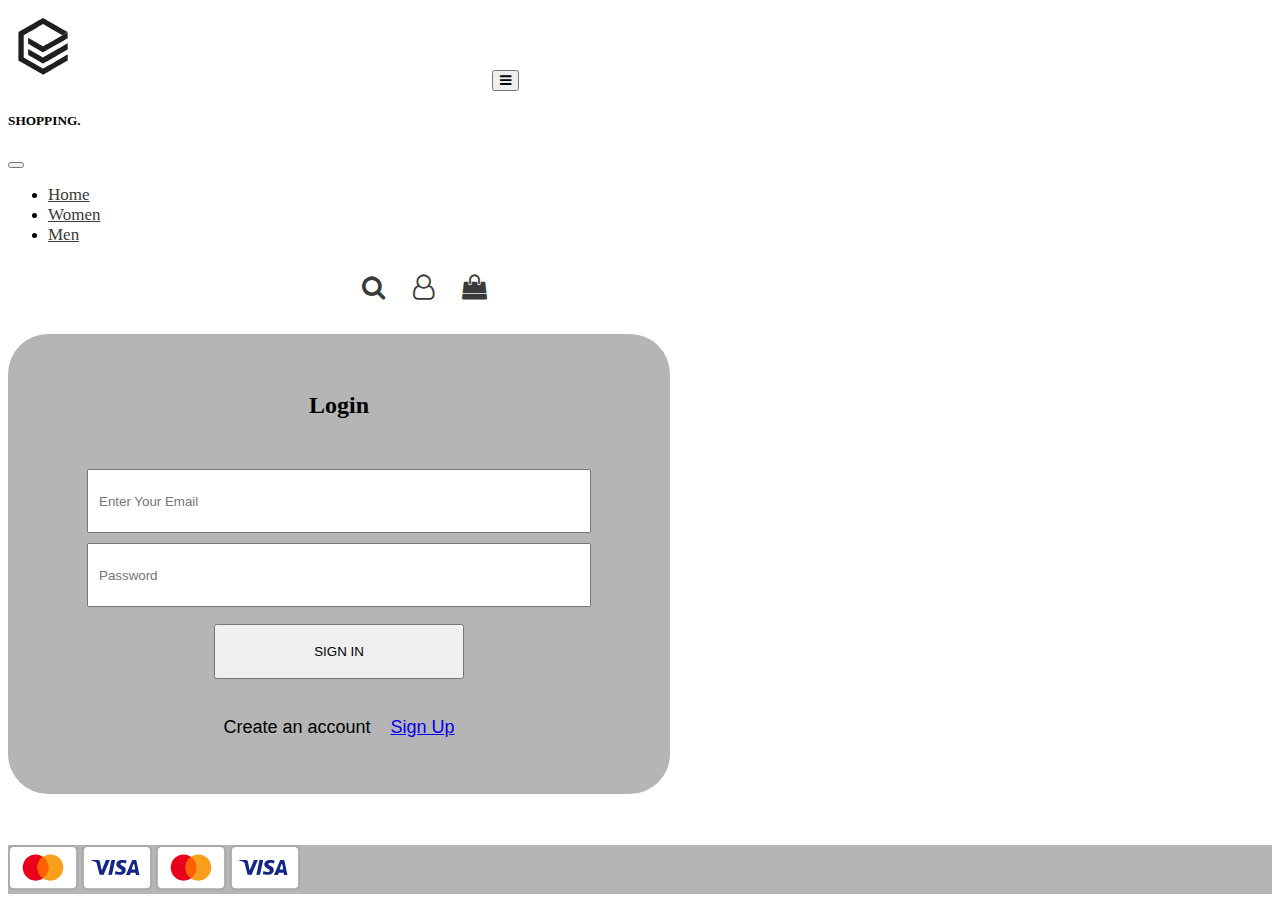
<file: account login.html>
<!DOCTYPE html>
<html lang="en">
<head>
    <meta charset="UTF-8">
    <meta name="viewport" content="width=device-width, initial-scale=1.0">
<!--bootstrab link -->
<link href="https://cdn.jsdelivr.net/npm/bootstrap@5.1.3/dist/css/bootstrap.min.css" rel="stylesheet" 
integrity="sha384-1BmE4kWBq78iYhFldvKuhfTAU6auU8tT94WrHftjDbrCEXSU1oBoqyl2QvZ6jIW3" crossorigin="anonymous">
<script src="https://cdn.jsdelivr.net/npm/bootstrap@5.1.3/dist/js/bootstrap.bundle.min.js"
integrity="sha384-ka7Sk0Gln4gmtz2MlQnikT1wXgYsOg+OMhuP+IlRH9sENBO0LRn5q+8nbTov4+1p"
crossorigin="anonymous"></script>
<!--font awesome link -->
<link rel="stylesheet" href="https://cdnjs.cloudflare.com/ajax/libs/font-awesome/4.7.0/css/font-awesome.min.css">
<link href="https://fonts.googleapis.com/css2?family=Libre+Baskerville:ital,wght@0,400;0,700;1,400&display=swap" rel="stylesheet">
<!-- css link -->
<link rel="stylesheet" href="sheet.css">
    <title>Log In</title>
</head>
 <!-- part one top bar -->
 <div id="topbar">
  <nav class="navbar navbar-expand-lg "> 
      <div class="container-fluid">
          <img src="logo.svg" id="logo">
          <button class="navbar-toggler" type="button" data-bs-toggle="offcanvas" data-bs-target="#offcanvasNavbar" aria-controls="offcanvasNavbar" aria-expanded="false" aria-label="Toggle navigation">
              <span class="navbar-toggler-icon">
                  <i class="fa fa-bars" aria-hidden="true" id="closebar"></i>
              </span>
          </button>
          <!-- Navbar content -->
          <div class="offcanvas offcanvas-end" tabindex="-1" id="offcanvasNavbar" aria-labelledby="offcanvasNavbarLabel">
              <div class="offcanvas-header">
                  <h5 class="offcanvas-title" id="offcanvasNavbarLabel">SHOPPING.</h5>
                  <button type="button" class="btn-close text-reset" data-bs-dismiss="offcanvas" aria-label="Close"></button>
              </div>
              <div class="offcanvas-body ">
                  <!-- Navigation links -->
                  <ul class="navbar-nav me-auto mb-2 mb-lg-0">
                      <li class="nav-item">
                        <a class="nav-link active" aria-current="page" href="./index.html">Home</a>
                      </li>
                      <li class="nav-item">
                        <a class="nav-link" href="./womensection.html">Women</a>
                      </li>
                      <li class="nav-item">
                        <a class="nav-link" href="./mensection.html">Men</a>
                      </li>
                    </ul>
                      <div id="icons">
                             <a href=""><i class="fa fa-search" aria-hidden="true"></i></a>
                              <a href="./account login.html"><i class="fa fa-user-o" aria-hidden="true"></i></a>
                              <a href=""><i class="fa fa-shopping-bag" aria-hidden="true"></i></a>
                      </div>
              </div>
          </div>

      </div>
  </nav>
</div>
<!--log in page content-->
<div>
    <div id="login" class="container">
        <h2>Login</h2>
        <form>
            <input type="email" id="mail" placeholder="Enter Your Email">
            <p id="p_mail">This field can not be empty</p>
            <input type="password" id="password" placeholder="Password">
            <p id="p_pass">This field can not be empty</p>
            <button type="button" class="btn btn-dark" id="submit">SIGN IN</button>
            <pre>Create an account    <a href="./account signup.html">Sign Up</a></pre>
        </form>

    </div>
</div>
<!--Footer-->
<div id="footer">
    <div class="container">
            <img src="download (1).svg" width="70px">
            <img src="download (2).svg" width="70px">
            <img src="download (1).svg" width="70px">
            <img src="download (2).svg" width="70px">
    </div>
</div>
<script src="form.js"></script>
</body>
</html>
</file>
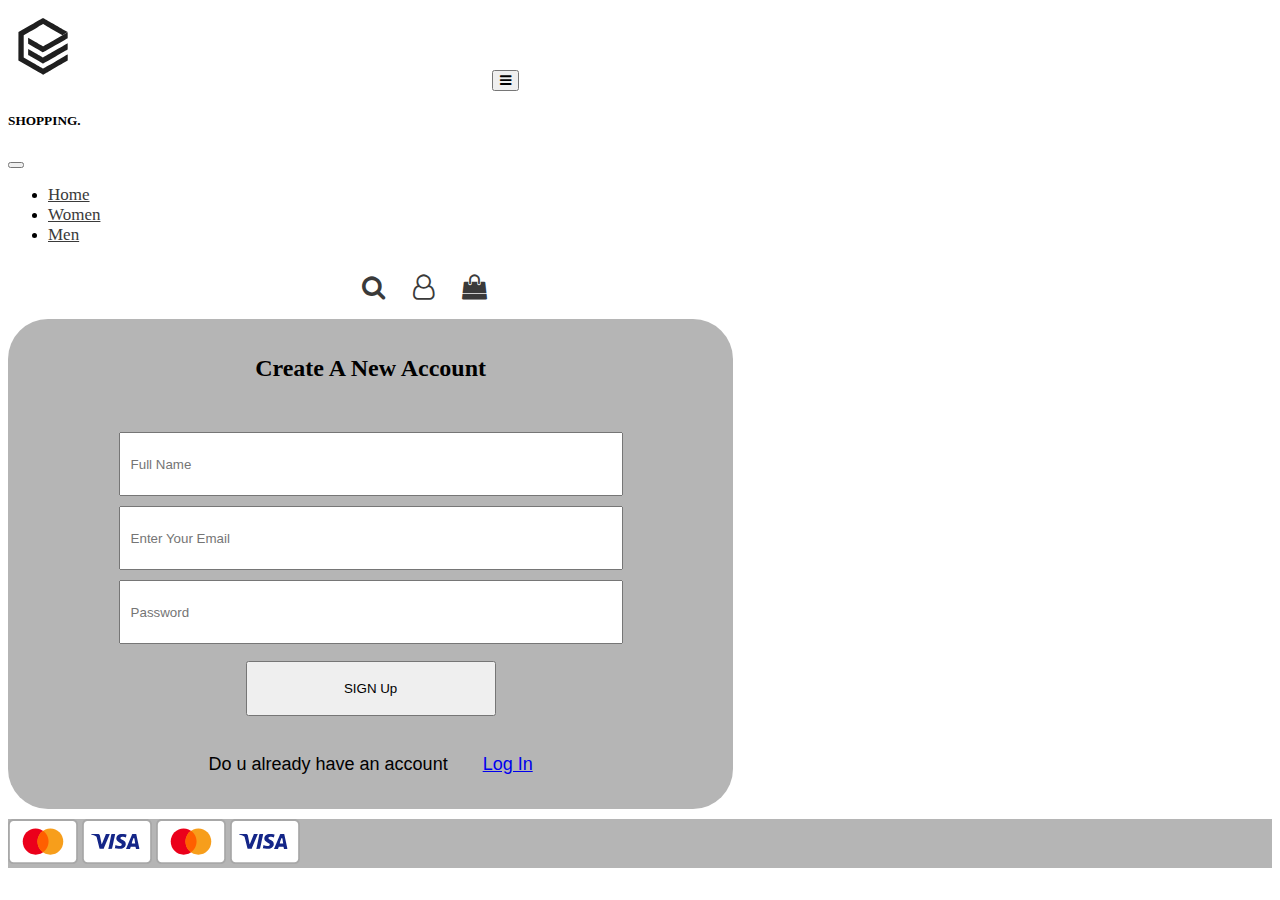
<file: account signup.html>
<!DOCTYPE html>
<html lang="en">
<head>
    <meta charset="UTF-8">
    <meta name="viewport" content="width=device-width, initial-scale=1.0">
<!--bootstrab link -->
<link href="https://cdn.jsdelivr.net/npm/bootstrap@5.1.3/dist/css/bootstrap.min.css" rel="stylesheet" 
integrity="sha384-1BmE4kWBq78iYhFldvKuhfTAU6auU8tT94WrHftjDbrCEXSU1oBoqyl2QvZ6jIW3" crossorigin="anonymous">
<script src="https://cdn.jsdelivr.net/npm/bootstrap@5.1.3/dist/js/bootstrap.bundle.min.js"
integrity="sha384-ka7Sk0Gln4gmtz2MlQnikT1wXgYsOg+OMhuP+IlRH9sENBO0LRn5q+8nbTov4+1p"
crossorigin="anonymous"></script>
<!--font awesome link -->
<link rel="stylesheet" href="https://cdnjs.cloudflare.com/ajax/libs/font-awesome/4.7.0/css/font-awesome.min.css">
<link href="https://fonts.googleapis.com/css2?family=Libre+Baskerville:ital,wght@0,400;0,700;1,400&display=swap" rel="stylesheet">
<!-- css link -->
<link rel="stylesheet" href="sheet.css">
    <title>Sign Up</title>
</head>
<body>
     <!-- part one top bar -->
     <div id="topbar">
      <nav class="navbar navbar-expand-lg "> 
          <div class="container-fluid">
              <img src="logo.svg" id="logo">
              <button class="navbar-toggler" type="button" data-bs-toggle="offcanvas" data-bs-target="#offcanvasNavbar" aria-controls="offcanvasNavbar" aria-expanded="false" aria-label="Toggle navigation">
                  <span class="navbar-toggler-icon">
                      <i class="fa fa-bars" aria-hidden="true" id="closebar"></i>
                  </span>
              </button>
              <!-- Navbar content -->
              <div class="offcanvas offcanvas-end" tabindex="-1" id="offcanvasNavbar" aria-labelledby="offcanvasNavbarLabel">
                  <div class="offcanvas-header">
                      <h5 class="offcanvas-title" id="offcanvasNavbarLabel">SHOPPING.</h5>
                      <button type="button" class="btn-close text-reset" data-bs-dismiss="offcanvas" aria-label="Close"></button>
                  </div>
                  <div class="offcanvas-body ">
                      <!-- Navigation links -->
                      <ul class="navbar-nav me-auto mb-2 mb-lg-0">
                          <li class="nav-item">
                            <a class="nav-link active" aria-current="page" href="./index.html">Home</a>
                          </li>
                          <li class="nav-item">
                            <a class="nav-link" href="./womensection.html">Women</a>
                          </li>
                          <li class="nav-item">
                            <a class="nav-link" href="./mensection.html">Men</a>
                          </li>
                        </ul>
                          <div id="icons">
                                 <a href=""><i class="fa fa-search" aria-hidden="true"></i></a>
                                  <a href="./account login.html"><i class="fa fa-user-o" aria-hidden="true"></i></a>
                                  <a href=""><i class="fa fa-shopping-bag" aria-hidden="true"></i></a>
                          </div>
                  </div>
              </div>

          </div>
      </nav>
  </div>
<!--sign up page content-->
<div>
  <div id="sign" class="container">
      <h2>Create A New Account</h2>
      <form>
          <input type="text" id="name" placeholder="Full Name" id="name">
          <p id="p_name">This field can not be empty</p>
          <input type="email" id="mail" placeholder="Enter Your Email">
          <p id="p_mail">This field can not be empty</p>
          <input type="password" id="password" placeholder="Password">
          <p id="p_pass">This field can not be empty</p>
          <button type="button" class="btn btn-dark" id="submitSign">SIGN Up</button>
          <pre>Do u already have an account       <a href="./account login.html">Log In</a></pre>
      </form>

  </div>
</div>
<!--Footer-->
<div id="footer">
    <div class="container">
            <img src="download (1).svg" width="70px">
            <img src="download (2).svg" width="70px">
            <img src="download (1).svg" width="70px">
            <img src="download (2).svg" width="70px">
    </div>
</div>
<script src="form.js"></script>
</body>
</html>
</file>
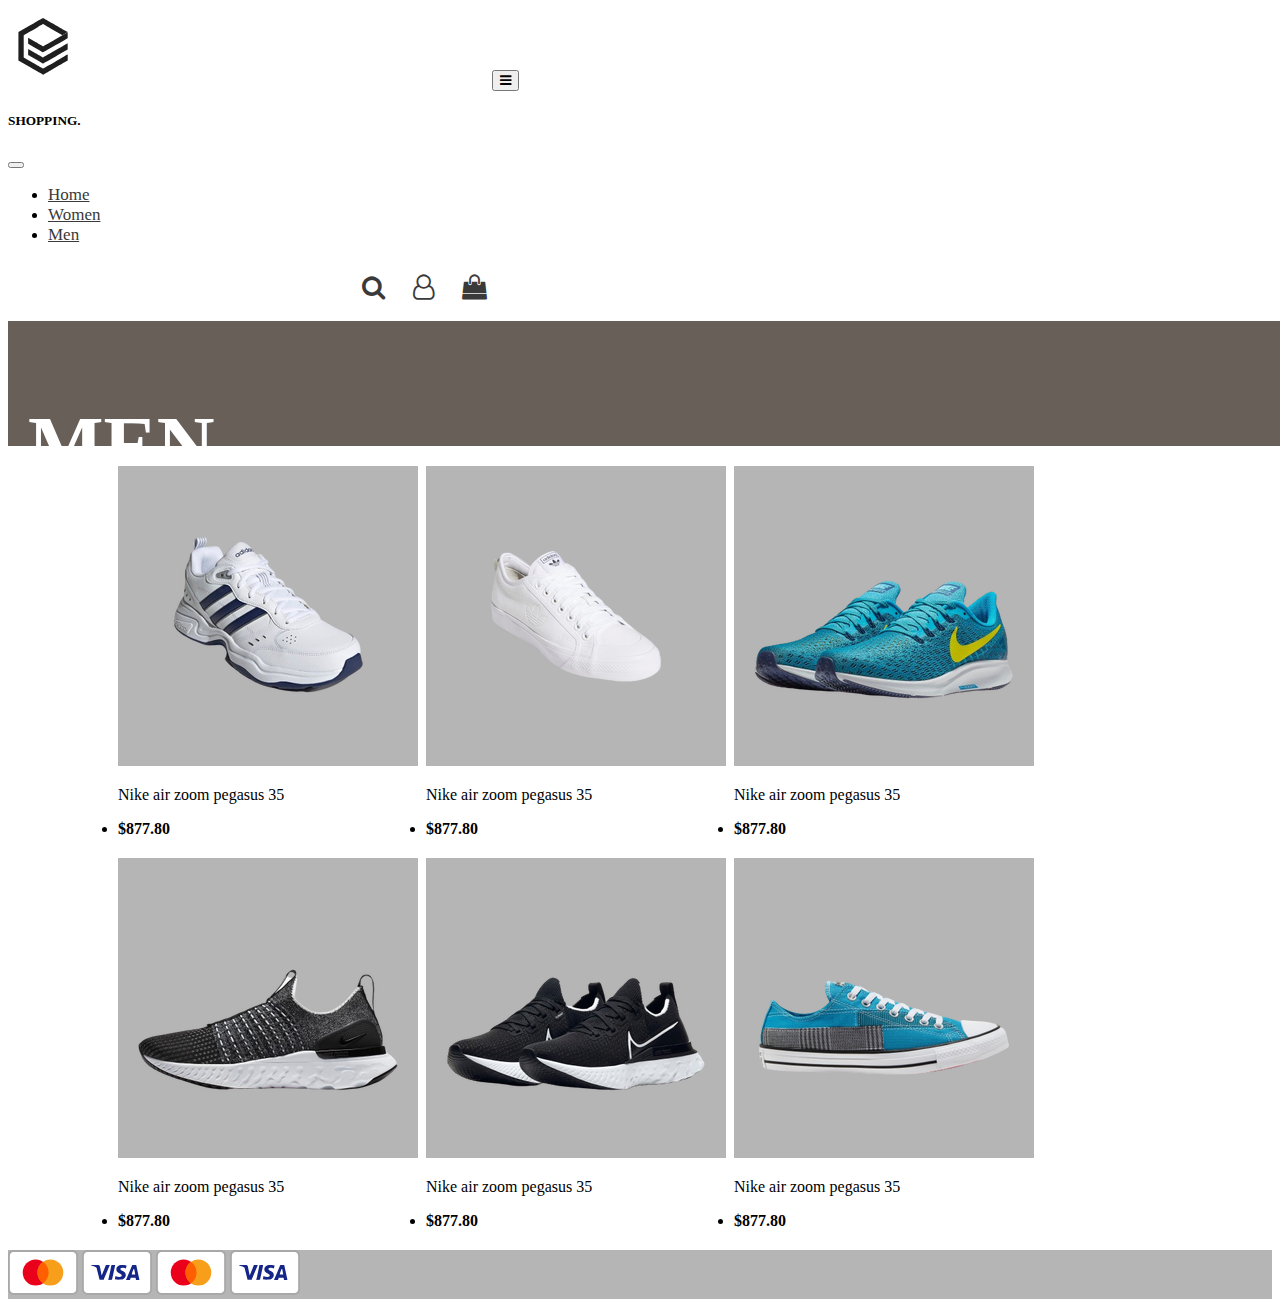
<file: mensection.html>
<!DOCTYPE html>
<html lang="en">
<head>
    <meta charset="UTF-8">
    <meta name="viewport" content="width=device-width, initial-scale=1.0">
<!--bootstrab link -->
<link href="https://cdn.jsdelivr.net/npm/bootstrap@5.1.3/dist/css/bootstrap.min.css" rel="stylesheet" 
integrity="sha384-1BmE4kWBq78iYhFldvKuhfTAU6auU8tT94WrHftjDbrCEXSU1oBoqyl2QvZ6jIW3" crossorigin="anonymous">
<script src="https://cdn.jsdelivr.net/npm/bootstrap@5.1.3/dist/js/bootstrap.bundle.min.js"
integrity="sha384-ka7Sk0Gln4gmtz2MlQnikT1wXgYsOg+OMhuP+IlRH9sENBO0LRn5q+8nbTov4+1p"
crossorigin="anonymous"></script>
<!--font awesome link -->
<link rel="stylesheet" href="https://cdnjs.cloudflare.com/ajax/libs/font-awesome/4.7.0/css/font-awesome.min.css">
<link href="https://fonts.googleapis.com/css2?family=Libre+Baskerville:ital,wght@0,400;0,700;1,400&display=swap" rel="stylesheet">
<!-- css link -->
<link rel="stylesheet" href="sheet.css">
    <title>MEN sections.</title>
</head>
<body>

     <!-- part one top bar -->
    <div id="topbar">
      <nav class="navbar navbar-expand-lg "> 
          <div class="container-fluid">
              <img src="logo.svg" id="logo">
              <button class="navbar-toggler" type="button" data-bs-toggle="offcanvas" data-bs-target="#offcanvasNavbar" aria-controls="offcanvasNavbar" aria-expanded="false" aria-label="Toggle navigation">
                  <span class="navbar-toggler-icon">
                      <i class="fa fa-bars" aria-hidden="true" id="closebar"></i>
                  </span>
              </button>
              <!-- Navbar content -->
              <div class="offcanvas offcanvas-end" tabindex="-1" id="offcanvasNavbar" aria-labelledby="offcanvasNavbarLabel">
                  <div class="offcanvas-header">
                      <h5 class="offcanvas-title" id="offcanvasNavbarLabel">SHOPPING.</h5>
                      <button type="button" class="btn-close text-reset" data-bs-dismiss="offcanvas" aria-label="Close"></button>
                  </div>
                  <div class="offcanvas-body ">
                      <!-- Navigation links -->
                      <ul class="navbar-nav me-auto mb-2 mb-lg-0">
                          <li class="nav-item">
                            <a class="nav-link active" aria-current="page" href="#">Home</a>
                          </li>
                          <li class="nav-item">
                            <a class="nav-link" href="./womensection.html">Women</a>
                          </li>
                          <li class="nav-item">
                            <a class="nav-link" href="./mensection.html">Men</a>
                          </li>
                        </ul>
                          <div id="icons">
                                 <a href=""><i class="fa fa-search" aria-hidden="true"></i></a>
                                  <a href="./account login.html"><i class="fa fa-user-o" aria-hidden="true"></i></a>
                                  <a href=""><i class="fa fa-shopping-bag" aria-hidden="true"></i></a>
                          </div>
                  </div>
              </div>

          </div>
      </nav>
  </div>
      
    <!--men headline-->
    <div id="headline" class="container">
        <h1>MEN</h1>
    </div>
    <div id="content">
            <div id="items" class="container">
                <div class="card" style="width: 18rem;">
                    <a href="./productmen.html">
                      <img src="plv1439-White-list.png" class="card-img-top" alt="..." id="item_1">
                    </a>
                    <div class="card-body">
                      <p class="card-text">Nike air zoom pegasus 35</p>
                      <li class="list-group-item">$877.80</li>
                    </div>
                  </div>
                  <div class="card" style="width: 18rem;">
                    <img src="plv1120-White-list.png" class="card-img-top" alt="..." id="item_1">
                    <div class="card-body">
                      <p class="card-text">Nike air zoom pegasus 35</p>
                      <li class="list-group-item">$877.80</li>
                    </div>
                  </div>
                  <div class="card" style="width: 18rem;">
                    <img src="plv7632-Green-list (1).png" class="card-img-top" alt="..." id="item_1">
                    <div class="card-body">
                      <p class="card-text">Nike air zoom pegasus 35</p>
                      <li class="list-group-item">$877.80</li>
                    </div>
                  </div>
                  <div class="card" style="width: 18rem;">
                    <img src="plv5236-Black-list.png" class="card-img-top" alt="..." id="item_1">
                    <div class="card-body">
                      <p class="card-text">Nike air zoom pegasus 35</p>
                      <li class="list-group-item">$877.80</li>
                    </div>
                  </div>
                  <div class="card" style="width: 18rem;">
                        <img src="plv5407-Black-list.png" class="card-img-top" alt="..." id="item_1">
                        <div class="card-body">
                        <p class="card-text">Nike air zoom pegasus 35</p>
                        <li class="list-group-item">$877.80</li>
                        </div>
                    </div>
                    <div class="card" style="width: 18rem;">
                        <img src="plv4117-Blue-list.png" class="card-img-top" alt="..." id="item_1">
                        <div class="card-body">
                          <p class="card-text">Nike air zoom pegasus 35</p>
                          <li class="list-group-item">$877.80</li>
                        </div>
                  </div>
            </div>
    </div>
<!--Footer-->
<div id="footer">
    <div class="container">
            <img src="download (1).svg" width="70px">
            <img src="download (2).svg" width="70px">
            <img src="download (1).svg" width="70px">
            <img src="download (2).svg" width="70px">
    </div>
</div>
</body>
</html>
</file>
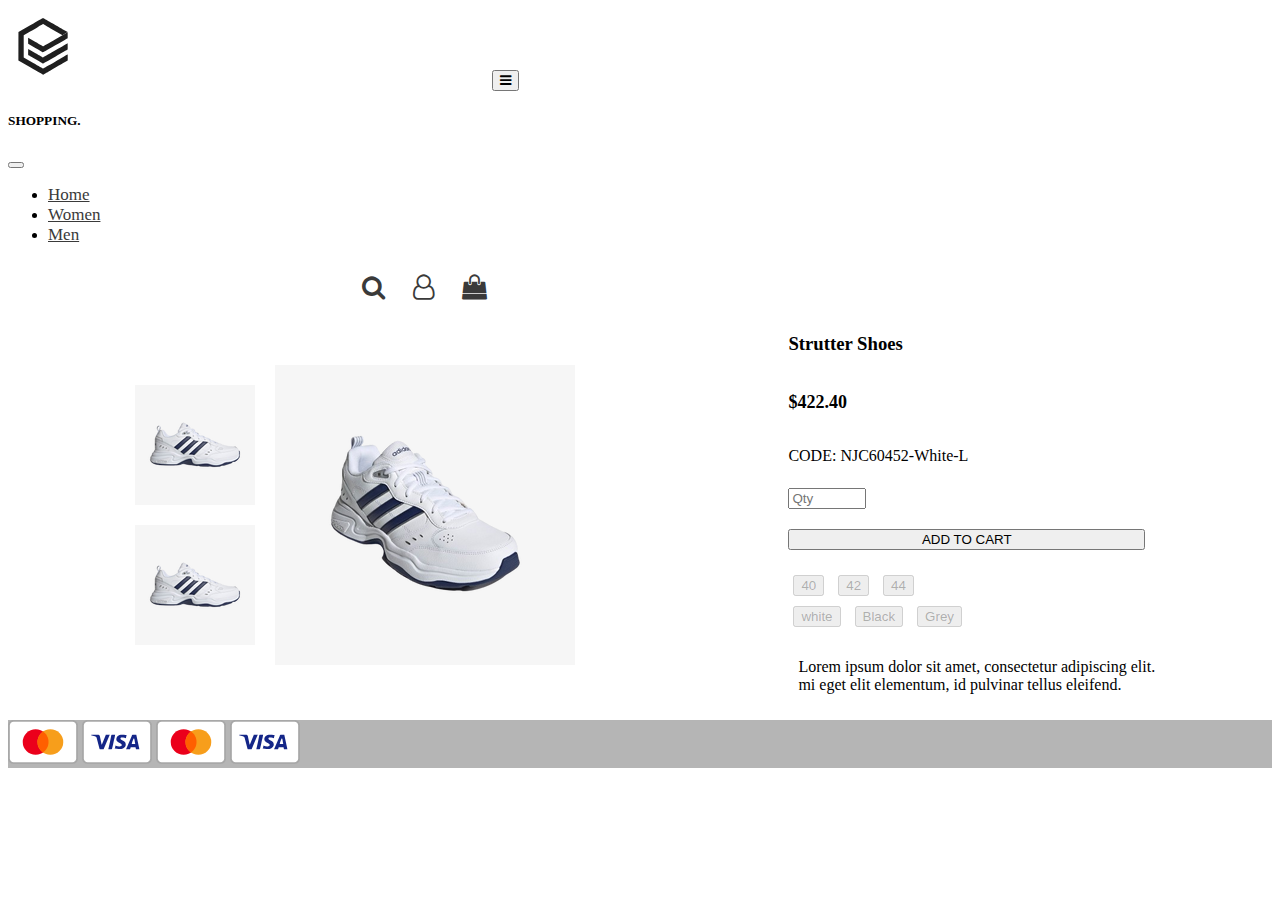
<file: productmen.html>
<!DOCTYPE html>
<html lang="en">
<head>
    <meta charset="UTF-8">
    <meta name="viewport" content="width=device-width, initial-scale=1.0">
<!--bootstrab link -->
<link href="https://cdn.jsdelivr.net/npm/bootstrap@5.1.3/dist/css/bootstrap.min.css" rel="stylesheet" 
integrity="sha384-1BmE4kWBq78iYhFldvKuhfTAU6auU8tT94WrHftjDbrCEXSU1oBoqyl2QvZ6jIW3" crossorigin="anonymous">
<script src="https://cdn.jsdelivr.net/npm/bootstrap@5.1.3/dist/js/bootstrap.bundle.min.js"
integrity="sha384-ka7Sk0Gln4gmtz2MlQnikT1wXgYsOg+OMhuP+IlRH9sENBO0LRn5q+8nbTov4+1p"
crossorigin="anonymous"></script>
<!--font awesome link -->
<link rel="stylesheet" href="https://cdnjs.cloudflare.com/ajax/libs/font-awesome/4.7.0/css/font-awesome.min.css">
<link href="https://fonts.googleapis.com/css2?family=Libre+Baskerville:ital,wght@0,400;0,700;1,400&display=swap" rel="stylesheet">
<!-- css link -->
<link rel="stylesheet" href="sheet.css">
    <title>Product</title>
</head>
<body>
    <!-- part one top bar -->
    <div id="topbar">
        <nav class="navbar navbar-expand-lg "> 
            <div class="container-fluid">
                <img src="logo.svg" id="logo">
                <button class="navbar-toggler" type="button" data-bs-toggle="offcanvas" data-bs-target="#offcanvasNavbar" aria-controls="offcanvasNavbar" aria-expanded="false" aria-label="Toggle navigation">
                    <span class="navbar-toggler-icon">
                        <i class="fa fa-bars" aria-hidden="true" id="closebar"></i>
                    </span>
                </button>
                <!-- Navbar content -->
                <div class="offcanvas offcanvas-end" tabindex="-1" id="offcanvasNavbar" aria-labelledby="offcanvasNavbarLabel">
                    <div class="offcanvas-header">
                        <h5 class="offcanvas-title" id="offcanvasNavbarLabel">SHOPPING.</h5>
                        <button type="button" class="btn-close text-reset" data-bs-dismiss="offcanvas" aria-label="Close"></button>
                    </div>
                    <div class="offcanvas-body ">
                        <!-- Navigation links -->
                        <ul class="navbar-nav me-auto mb-2 mb-lg-0">
                            <li class="nav-item">
                              <a class="nav-link active" aria-current="page" href="./index.html">Home</a>
                            </li>
                            <li class="nav-item">
                              <a class="nav-link" href="./womensection.html">Women</a>
                            </li>
                            <li class="nav-item">
                              <a class="nav-link" href="./mensection.html">Men</a>
                            </li>
                          </ul>
                            <div id="icons">
                                   <a href=""><i class="fa fa-search" aria-hidden="true"></i></a>
                                    <a href="./account login.html"><i class="fa fa-user-o" aria-hidden="true"></i></a>
                                    <a href=""><i class="fa fa-shopping-bag" aria-hidden="true"></i></a>
                            </div>
                    </div>
                </div>
            </div>
        </nav>
    </div>
<!--content show product-->
<div id="showProduct">
    <div id="gallery">
        <div id="small">
            <img src="plv2077-White-thumb.png">
            <img src="plv2077-White-thumb.png">
        </div>
        <div id="main">
           <img src="plv1439-White-list.png">
        </div>
    </div>
    <div id="contentText">
        <h3>Strutter Shoes</h3>
        <p class="price">$422.40</p>
        <p class="code">CODE: NJC60452-White-L</p>
        <input type="number" placeholder="Qty">
        <button type="button" class="btn btn-outline-dark" id="btn">ADD TO CART</button>
        <div class="SizeColor">
            <button type="button" class="btn btn-outline-dark" disabled>40</button>
            <button type="button" class="btn btn-outline-dark" disabled>42</button>
            <button type="button" class="btn btn-outline-dark" disabled>44</button><br>
            <button type="button" class="btn btn-outline-dark" disabled>white</button>
            <button type="button" class="btn btn-outline-dark" disabled>Black</button>
            <button type="button" class="btn btn-outline-dark" disabled>Grey</button>
        </div>
        <p class="p">
            Lorem ipsum dolor sit amet, consectetur adipiscing elit.<br>
            mi eget elit elementum, id pulvinar tellus eleifend.<br>
        </p>

    </div>
</div>
<!--Footer-->
<div id="footer">
    <div class="container">
            <img src="download (1).svg" width="70px">
            <img src="download (2).svg" width="70px">
            <img src="download (1).svg" width="70px">
            <img src="download (2).svg" width="70px">
    </div>
</div>
<script src="script.js"></script>
</body>
</html>
</file>
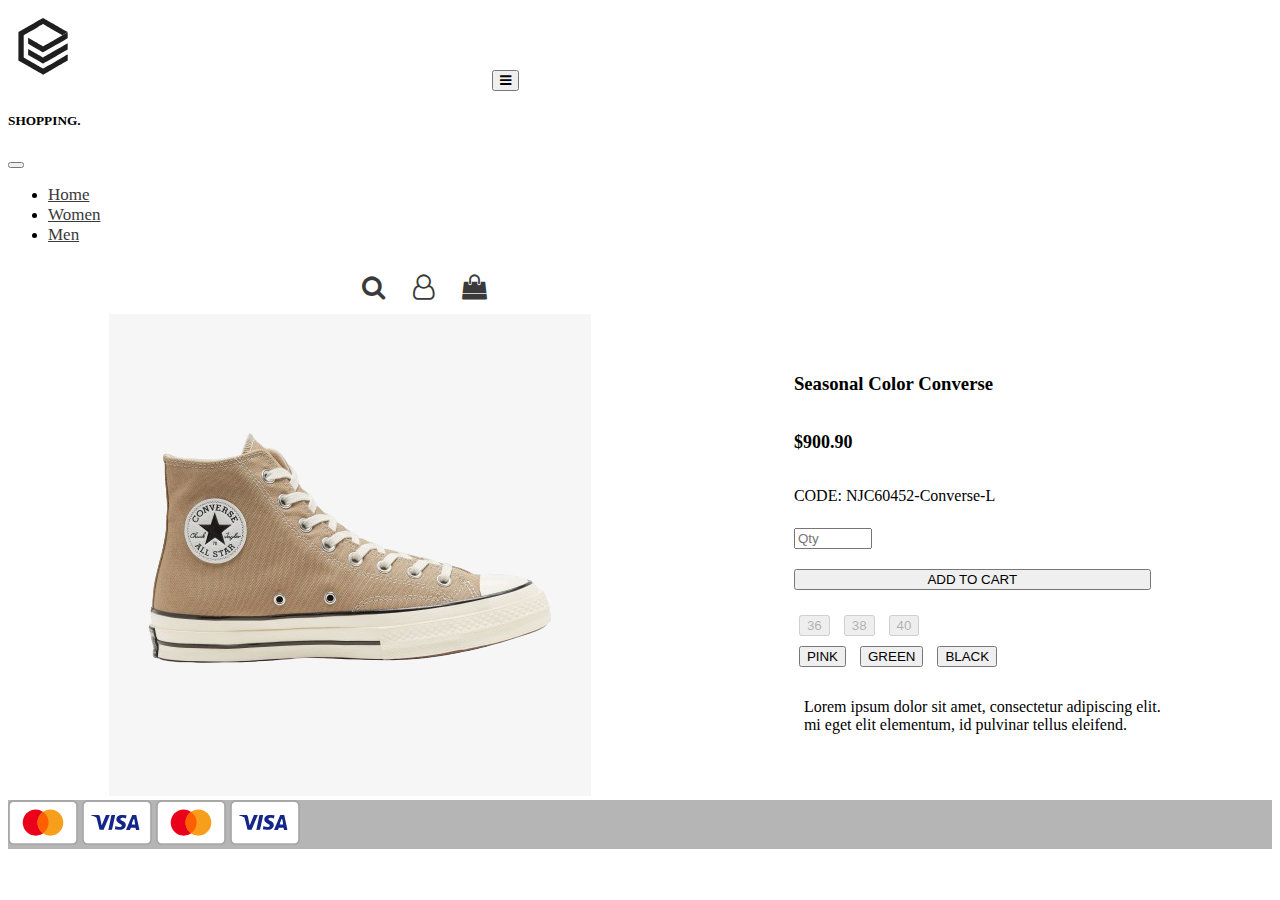
<file: productwomen.html>
<!DOCTYPE html>
<html lang="en">
<head>
    <meta charset="UTF-8">
    <meta name="viewport" content="width=device-width, initial-scale=1.0">
<!--bootstrab link -->
<link href="https://cdn.jsdelivr.net/npm/bootstrap@5.1.3/dist/css/bootstrap.min.css" rel="stylesheet" 
integrity="sha384-1BmE4kWBq78iYhFldvKuhfTAU6auU8tT94WrHftjDbrCEXSU1oBoqyl2QvZ6jIW3" crossorigin="anonymous">
<script src="https://cdn.jsdelivr.net/npm/bootstrap@5.1.3/dist/js/bootstrap.bundle.min.js"
integrity="sha384-ka7Sk0Gln4gmtz2MlQnikT1wXgYsOg+OMhuP+IlRH9sENBO0LRn5q+8nbTov4+1p"
crossorigin="anonymous"></script>
<!--font awesome link -->
<link rel="stylesheet" href="https://cdnjs.cloudflare.com/ajax/libs/font-awesome/4.7.0/css/font-awesome.min.css">
<link href="https://fonts.googleapis.com/css2?family=Libre+Baskerville:ital,wght@0,400;0,700;1,400&display=swap" rel="stylesheet">
<!-- css link -->
<link rel="stylesheet" href="sheet.css">
    <title>Product</title>
</head>
<body>
    <!-- part one top bar -->
    <div id="topbar">
        <nav class="navbar navbar-expand-lg "> 
            <div class="container-fluid">
                <img src="logo.svg" id="logo">
                <button class="navbar-toggler" type="button" data-bs-toggle="offcanvas" data-bs-target="#offcanvasNavbar" aria-controls="offcanvasNavbar" aria-expanded="false" aria-label="Toggle navigation">
                    <span class="navbar-toggler-icon">
                        <i class="fa fa-bars" aria-hidden="true" id="closebar"></i>
                    </span>
                </button>
                <!-- Navbar content -->
                <div class="offcanvas offcanvas-end" tabindex="-1" id="offcanvasNavbar" aria-labelledby="offcanvasNavbarLabel">
                    <div class="offcanvas-header">
                        <h5 class="offcanvas-title" id="offcanvasNavbarLabel">SHOPPING.</h5>
                        <button type="button" class="btn-close text-reset" data-bs-dismiss="offcanvas" aria-label="Close"></button>
                    </div>
                    <div class="offcanvas-body ">
                        <!-- Navigation links -->
                        <ul class="navbar-nav me-auto mb-2 mb-lg-0">
                            <li class="nav-item">
                              <a class="nav-link active" aria-current="page" href="./index.html">Home</a>
                            </li>
                            <li class="nav-item">
                              <a class="nav-link" href="./womensection.html">Women</a>
                            </li>
                            <li class="nav-item">
                              <a class="nav-link" href="./mensection.html">Men</a>
                            </li>
                          </ul>
                            <div id="icons">
                                   <a href=""><i class="fa fa-search" aria-hidden="true"></i></a>
                                    <a href="./account login.html"><i class="fa fa-user-o" aria-hidden="true"></i></a>
                                    <a href=""><i class="fa fa-shopping-bag" aria-hidden="true"></i></a>
                            </div>
                    </div>
                </div>
            </div>
        </nav>
    </div>
<!--content show product-->
<div id="showProduct">
    <div>
        <img src="plv3905-Brown-single.png"  id="womenconverse">
    </div>
    <div id="contentText">
        <h3>Seasonal Color Converse</h3>
        <p class="price">$900.90</p>
        <p class="code">CODE: NJC60452-Converse-L</p>
        <input type="number" placeholder="Qty">
        <button type="button" class="btn btn-outline-dark" id="btn">ADD TO CART</button>
        <div class="SizeColor">
            <button type="button" class="btn btn-outline-dark" disabled>36</button>
            <button type="button" class="btn btn-outline-dark" disabled>38</button>
            <button type="button" class="btn btn-outline-dark" disabled>40</button><br>
            <button type="button" class="btn btn-outline-dark" id="pink">PINK</button>
            <button type="button" class="btn btn-outline-dark"  id="green">GREEN</button>
            <button type="button" class="btn btn-outline-dark"  id="black">BLACK</button>
        </div>
        <p class="p">
            Lorem ipsum dolor sit amet, consectetur adipiscing elit.<br>
            mi eget elit elementum, id pulvinar tellus eleifend.<br>
        </p>

    </div>
</div>
<!--Footer-->
<div id="footer">
    <div class="container">
            <img src="download (1).svg" width="70px">
            <img src="download (2).svg" width="70px">
            <img src="download (1).svg" width="70px">
            <img src="download (2).svg" width="70px">
    </div>
</div>
<script src="script.js"></script>
</body>
</html>
</file>
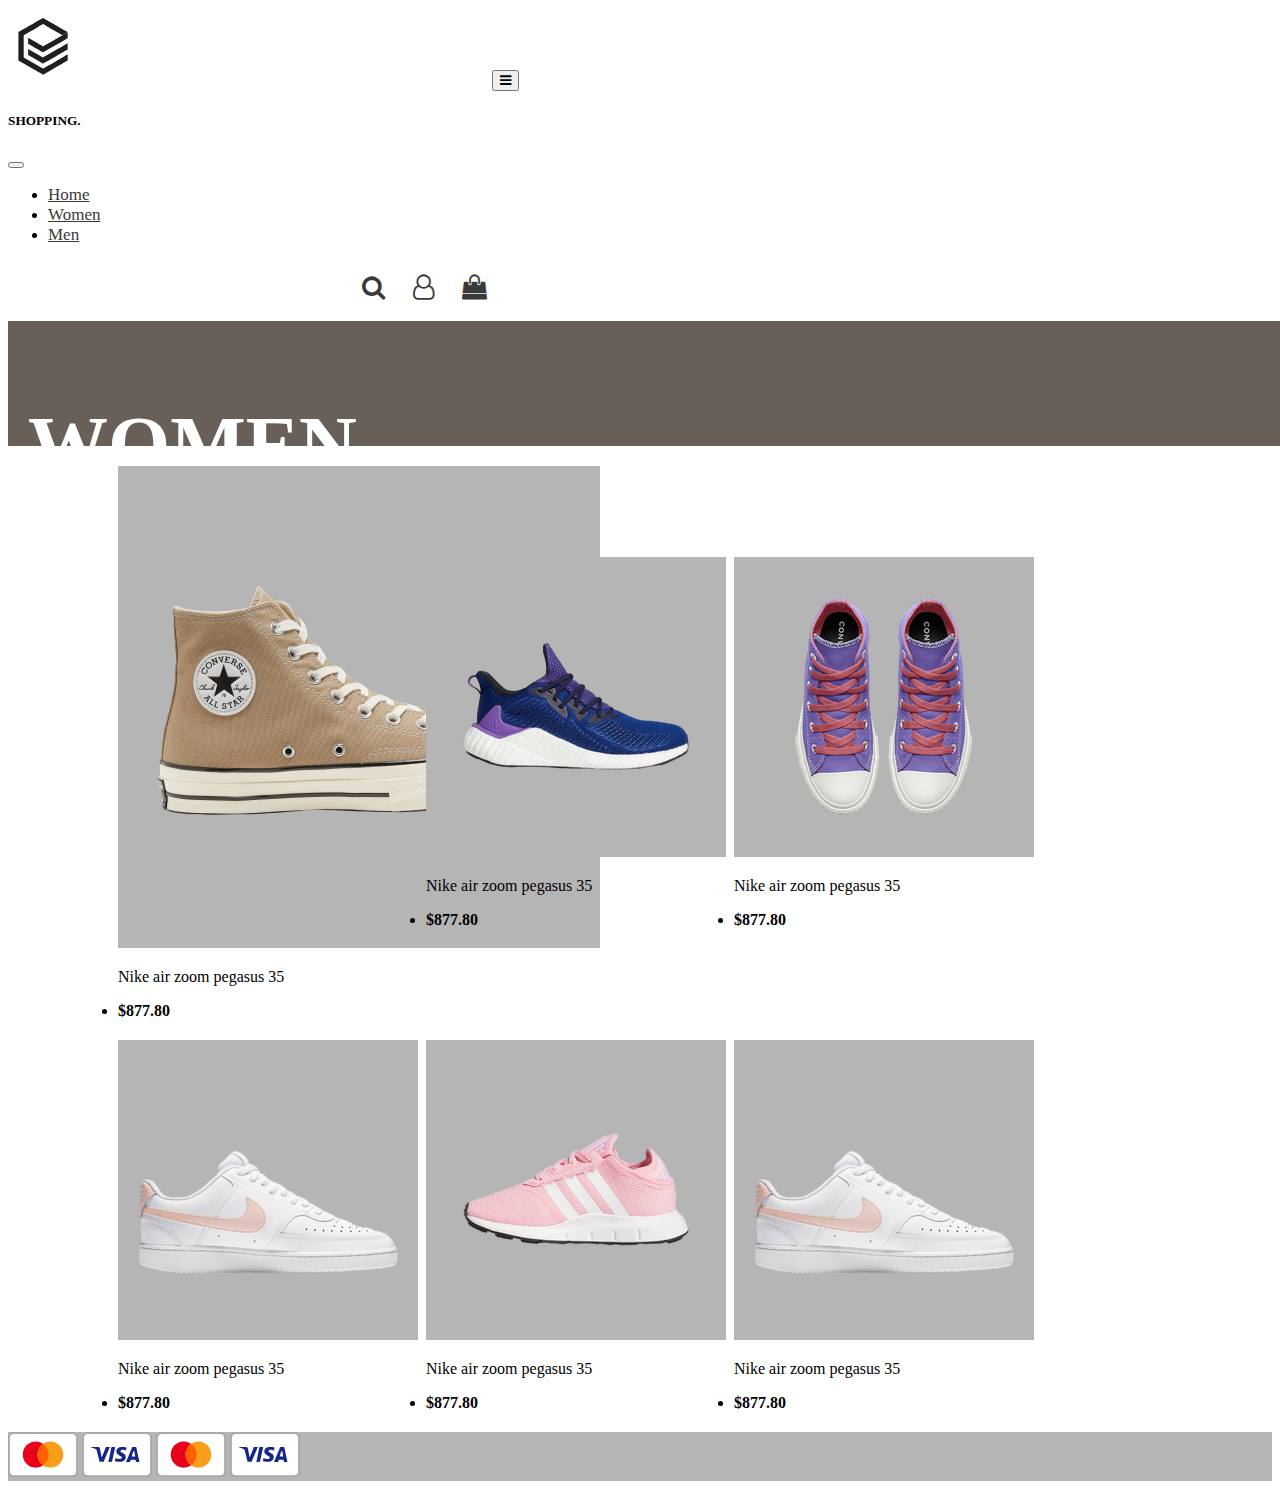
<file: womensection.html>
<!DOCTYPE html>
<html lang="en">
<head>
    <meta charset="UTF-8">
    <meta name="viewport" content="width=device-width, initial-scale=1.0">
<!--bootstrab link -->
<link href="https://cdn.jsdelivr.net/npm/bootstrap@5.1.3/dist/css/bootstrap.min.css" rel="stylesheet" 
integrity="sha384-1BmE4kWBq78iYhFldvKuhfTAU6auU8tT94WrHftjDbrCEXSU1oBoqyl2QvZ6jIW3" crossorigin="anonymous">
<script src="https://cdn.jsdelivr.net/npm/bootstrap@5.1.3/dist/js/bootstrap.bundle.min.js"
integrity="sha384-ka7Sk0Gln4gmtz2MlQnikT1wXgYsOg+OMhuP+IlRH9sENBO0LRn5q+8nbTov4+1p"
crossorigin="anonymous"></script>
<!--font awesome link -->
<link rel="stylesheet" href="https://cdnjs.cloudflare.com/ajax/libs/font-awesome/4.7.0/css/font-awesome.min.css">
<link href="https://fonts.googleapis.com/css2?family=Libre+Baskerville:ital,wght@0,400;0,700;1,400&display=swap" rel="stylesheet">
<!-- css link -->
<link rel="stylesheet" href="sheet.css">
    <title>WOMEN sections.</title>
</head>
<body>
         <!-- part one top bar -->
    <div id="topbar">
      <nav class="navbar navbar-expand-lg "> 
          <div class="container-fluid">
              <img src="logo.svg" id="logo">
              <button class="navbar-toggler" type="button" data-bs-toggle="offcanvas" data-bs-target="#offcanvasNavbar" aria-controls="offcanvasNavbar" aria-expanded="false" aria-label="Toggle navigation">
                  <span class="navbar-toggler-icon">
                      <i class="fa fa-bars" aria-hidden="true" id="closebar"></i>
                  </span>
              </button>
              <!-- Navbar content -->
              <div class="offcanvas offcanvas-end" tabindex="-1" id="offcanvasNavbar" aria-labelledby="offcanvasNavbarLabel">
                  <div class="offcanvas-header">
                      <h5 class="offcanvas-title" id="offcanvasNavbarLabel">SHOPPING.</h5>
                      <button type="button" class="btn-close text-reset" data-bs-dismiss="offcanvas" aria-label="Close"></button>
                  </div>
                  <div class="offcanvas-body ">
                      <!-- Navigation links -->
                      <ul class="navbar-nav me-auto mb-2 mb-lg-0">
                          <li class="nav-item">
                            <a class="nav-link active" aria-current="page" href="./index.html">Home</a>
                          </li>
                          <li class="nav-item">
                            <a class="nav-link" href="./womensection.html">Women</a>
                          </li>
                          <li class="nav-item">
                            <a class="nav-link" href="./mensection.html">Men</a>
                          </li>
                        </ul>
                          <div id="icons">
                                 <a href=""><i class="fa fa-search" aria-hidden="true"></i></a>
                                  <a href="./account login.html"><i class="fa fa-user-o" aria-hidden="true"></i></a>
                                  <a href=""><i class="fa fa-shopping-bag" aria-hidden="true"></i></a>
                          </div>
                  </div>
              </div>

          </div>
      </nav>
  </div>
    <!--men headline-->
    <div id="headline" class="container">
        <h1>WOMEN</h1>
    </div>
    <div id="content">
            <div id="items" class="container">
                <div class="card" style="width: 18rem;">
                  <a href="./productwomen.html">
                     <img src="plv3905-Brown-single.png" class="card-img-top" alt="..." id="item_1">
                  </a>
                    <div class="card-body">
                      <p class="card-text">Nike air zoom pegasus 35</p>
                      <li class="list-group-item">$877.80</li>
                    </div>
                  </div>
                  <div class="card" style="width: 18rem;">
                    <img src="plv3206-Blue-list.png" class="card-img-top" alt="..." id="item_1">
                    <div class="card-body">
                      <p class="card-text">Nike air zoom pegasus 35</p>
                      <li class="list-group-item">$877.80</li>
                    </div>
                  </div>
                  <div class="card" style="width: 18rem;">
                        <img src="plv2960-Purple-list.png" class="card-img-top" alt="..." id="item_1">
                        <div class="card-body">
                        <p class="card-text">Nike air zoom pegasus 35</p>
                        <li class="list-group-item">$877.80</li>
                        </div>
                    </div>
                    <div class="card" style="width: 18rem;">
                        <img src="plv1121-White-list.png" class="card-img-top" alt="..." id="item_1">
                        <div class="card-body">
                          <p class="card-text">Nike air zoom pegasus 35</p>
                          <li class="list-group-item">$877.80</li>
                        </div>
                  </div>
                  <div class="card" style="width: 18rem;">
                    <img src="plv1517-Pink-list.png" class="card-img-top" alt="..." id="item_1">
                    <div class="card-body">
                      <p class="card-text">Nike air zoom pegasus 35</p>
                      <li class="list-group-item">$877.80</li>
                    </div>
                  </div>
                  <div class="card" style="width: 18rem;">
                    <img src="plv1121-White-list.png" class="card-img-top" alt="..." id="item_1">
                    <div class="card-body">
                      <p class="card-text">Nike air zoom pegasus 35</p>
                      <li class="list-group-item">$877.80</li>
                    </div>
                  </div>
            </div>
    </div>
<!--Footer-->
<div id="footer">
    <div class="container">
            <img src="download (1).svg" width="70px">
            <img src="download (2).svg" width="70px">
            <img src="download (1).svg" width="70px">
            <img src="download (2).svg" width="70px">
    </div>
</div>

</body>
</html>
</file>
<file: sheet.css>
#homePage{
    font-family: Helvetica, Helvetica Neue, Arial, Lucida Grande, sans-serif;
    color: #3a3a3a;
}
#topbar{
    display: flex; flex-direction: row;
    justify-content: space-between; align-items: center;
}
#topbar #logo{
    width: 50px;
    padding: 10px;
    cursor: pointer;
    margin-right: 410px;
}
#topbar #icons {
    display: flex;  
    margin-left: 340px;
}
#topbar #icons i ,#topbar #icons a , #topbar #icons a:hover {
    font-size: 25px;
    padding: 7px;
    cursor: pointer;
    color: #3a3a3a;
}
.nav-link ,.nav-link:hover  {
    color: #3a3a3a;
    font-size: 17px;
    font-weight: 500;
}
.nav-link:hover {
    text-decoration: underline 1px  #3a3a3a;
    transition: 3ms ease-in-out;
}
#homeContent {
    background-image:url('background.webp');
    width: 100%; height: 82vh;
    background-position: center;
    background-repeat: no-repeat;
    background-size: cover;
}
#homeContent div{
 float: right;
padding: 160px ;
font-weight: 600;
}
#homeContent h1 {
    letter-spacing: 5px;
}
@media (max-width: 576px){
    #topbar #logo {
    margin-right: 215px;

 }
 #topbar #icons {
    margin: 0px;
 }
 #topbar #closebar{
    float: right;
    text-align: right;
    font-size: 30px;
 }
 #homeContent div{
    float: center;
   padding:150px 30px 20px 30px;
   }
   #homeContent {
    background-position: left;
}
}
#sections , #items , #sectionbottom{
    display: flex;
    justify-content: space-between;
    align-items: center;
}
#sections .card , #sectionbottom .card{ 
margin: 20px 5px 20px 30px;
}
/* items in men a7 women sections*/
#items {
    flex-wrap: wrap;
    flex-direction: row;
    width: 60%;
}
.card img {
    background-color: #b5b5b5;
}
h4{
    letter-spacing: 2px;
    font-size:20px;
    text-align: center;
    padding: 40px 20px 20px 20px;
}
.card li {
    font-weight: bold;
}
#items .card:hover{
    box-shadow: 7px 7px 3px 3px#b5b5b5 ;
}
#footer{
    background-color: #b5b5b5;
    display: flex;
}
@media (max-width: 576px){
    #sections , #items{
        flex-wrap: wrap;
    }
    #footer img {
       width: 50px;
       margin: 7px;
       flex-wrap: nowrap;
    }
    #sectionbottom {
        flex-wrap: wrap;
    }
}
/* log in page style*/
#login , #sign{
    display: flex;
    flex-direction: column;
    justify-content: center; align-items: center;
    text-align: center; 
    background-color: #b5b5b5;
    border-radius: 40px;
    width: 50%; height: 430px;
    margin-top: 20px ;
   margin-bottom: 51px;
   padding: 15px;
}
#sign{
    width: 55%; height: 460px;
    margin-top: 5px ;
   margin-bottom: 10px;
   padding: 15px;
}
form{
    padding-top: 20px;
}
#login form input ,#sign form input  {
    display: block;
    width: 480px;
    height: 40px;
    margin: 10px; margin-bottom: 7px;
    padding: 10px;
}
#login form .btn , #sign form .btn  {
    width: 250px;
    height: 55px;
    padding: 5px;
    margin: 10px;
}
form pre{
    font-family: sans-serif;
    font-size: 18px;
    padding-top: 10px;
}
form p {
    text-align: left;
    display: none;
}
@media (max-width: 576px){
    #login{
        width: 90%; height: 500px;
        margin: 20px 0px 26px 17px;
       padding: 10px 0px 20px 10px;
    }
    #sign{
        width: 93%; height: 500px;
        margin: 10px 0px 40px 10px; 
    }
    form{
        padding: 10px;
        padding-top: 25px;
    }
    #login form input  {
        display: block;
        width: 260px;
        height: 40px;
        margin: 20px 0px 20px 10px; 
        padding: 4px;
    }
    #sign form input {
        display: block;
        width: 268px;
        height: 40px;
        margin: 10px 0px 5px 23px; 
        padding: 5px;
    }
    #login form .btn  {
        width: 200px;
        height: 40px;
        padding: 0px;
        margin: 0px;
    }
    #sign form .btn {
        width: 190px;
        height: 45px;
        padding: 5px;
        margin: 10px;
    }
   #sign form pre{
        font-size: 16px;
        padding: 10px; padding-top:0px ;
    }
}
.pRed{ /* form add class*/
    text-align: left;
    display: block;
    color: red;
    font-weight: bolder;
    padding-left: 20px;
}
/* style men and women section*/
#headline {
    background-color: #685f58;
    color: white; font-size: 40px;
    width: 100%;
    height: 100px;
    padding:25px 0px 0px 20px ;
    margin-top: 7px;
}
#content #items {
    display: grid;
    grid-template-columns: repeat(3, 1fr);
    margin: 10px 0px 10px 100px;
}
#content #items  .card{
    margin: 10px;
} 
@media (max-width: 576px){
    #content #items {
        grid-template-columns: repeat(1, 2fr);
         margin: 20px 0px 10px 0px;
    }
    #content #items  .card{
        margin: 10px 0px 7px 20px;
    }

}
/* style custom product page*/
#contentText{
    display: flex;
    flex-direction: column;
}
#showProduct{
    display: flex;
    justify-content: space-around;
    align-items: center;
}
#showProduct img {
    background-color:rgb(246, 246, 246);
}
#contentText .price {
 font-size: 18px;
 font-weight: bold;
}
#contentText input, #contentText #btn{
    cursor: pointer;
}
#contentText input{
    width: 70px;
    margin: 7px 0px 0px 0px;
}
#contentText #btn{
    margin: 20px; margin-left: 0px;
}
.SizeColor button{
    margin: 5px;
    cursor: pointer;
}
.p{
    padding: 10px;
}
#gallery{
    display: flex;
    justify-content: space-between;
}
#gallery #small img{
    display: block;
    margin: 20px;
}
@media (max-width: 576px){
    #contentText{
        padding: 10px;
        padding-left: 20px;
        padding-right: 0px;
    }
    #showProduct{
        display: flex;
        flex-direction: column;
        justify-content: center;
        align-items: center;
    }
    #contentText .price {
        font-size: 15px;
        font-weight: bold;
       }
    #gallery{
        flex-direction: column-reverse;
    }
    #gallery #small{
        display: flex;
        justify-content: center;
        margin: 0px;
    }
    #btn{
        width: 280px;
        height: 50px;
    }
    .SizeColor button{
        margin: 5px;
    }
    #main{
        padding: 5px;
        padding-right: 0px;
    }
    #womenconverse{
        width: 300px;
        padding: 10px;
    }
}
</file>
